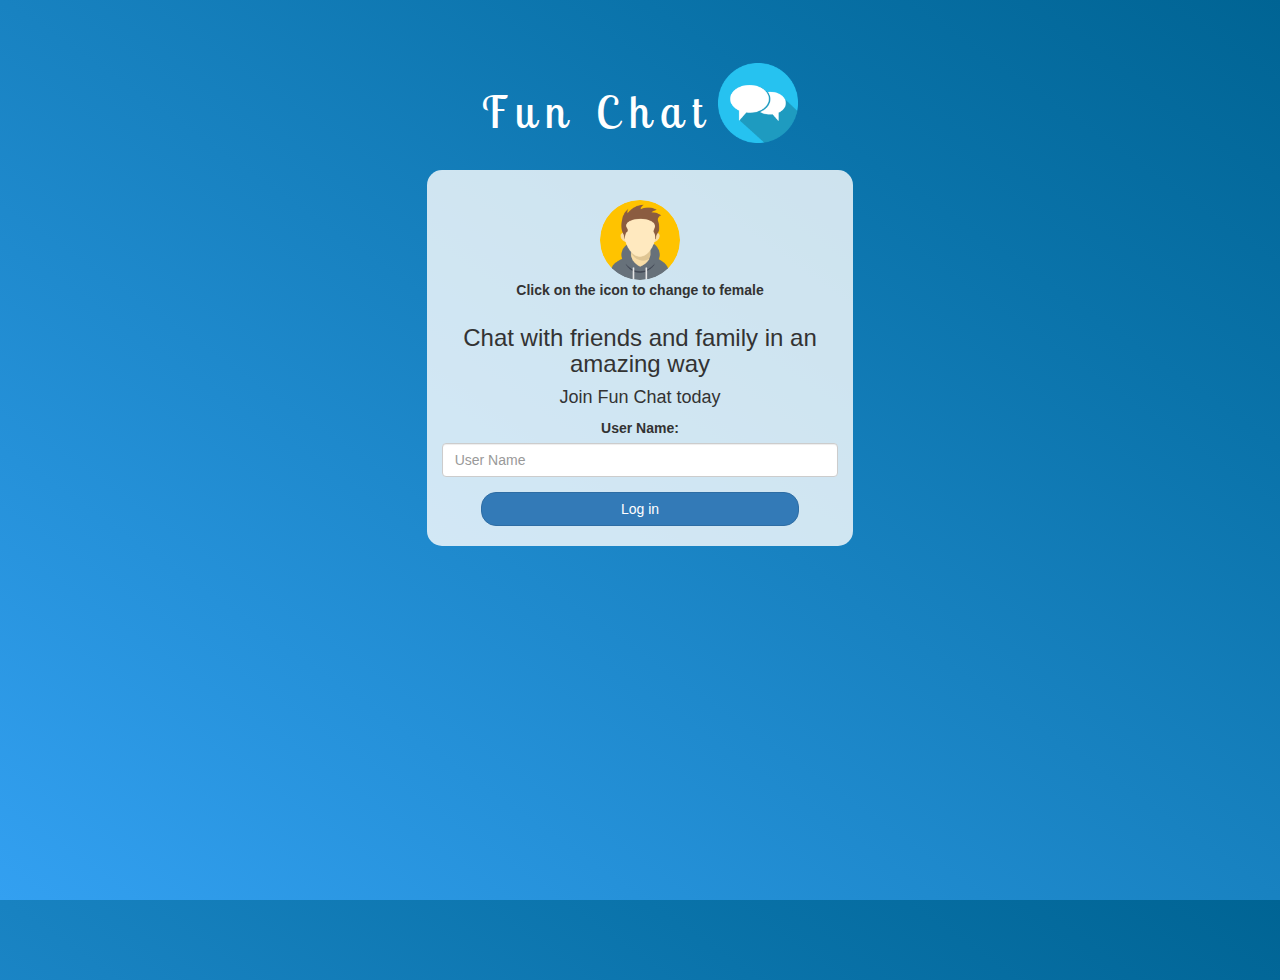
<file: index.html>
<!DOCTYPE html>
<html>
<head>
	<title> Fun Chat </title>
	<link rel="preconnect" href="https://fonts.googleapis.com">
<link rel="preconnect" href="https://fonts.gstatic.com" crossorigin>
<link href="https://fonts.googleapis.com/css2?family=Dancing+Script:wght@700&family=Lobster+Two:ital,wght@1,700&display=swap" rel="stylesheet">

<link rel="stylesheet" href="https://maxcdn.bootstrapcdn.com/bootstrap/3.4.0/css/bootstrap.min.css">
<script src="https://ajax.googleapis.com/ajax/libs/jquery/3.4.1/jquery.min.js"></script>
<script src="https://maxcdn.bootstrapcdn.com/bootstrap/3.4.0/js/bootstrap.min.js"></script>

<link rel="stylesheet" type="text/css" href="style.css">
<script src="kwitter.js"></script>
</head>
<body>
<center>
	<h1 class="header">	
		Fun Chat   <sup>
	<img src="icon.ico">
	</sup>
</h1>
	<div class="col-lg-4 col-md-6 col-sm-6 col-xs-11 login_div">
	<img src="male icon.jpg" onclick="iconchange()" id="user_icon" class="logo">
	<br>
	<label> Click on the icon to change to female </label>
		<h3 >Chat with friends and family in an amazing way</h3>
		<h4 >Join Fun Chat today</h4>
		<div class="form-group">
		  <label >User Name:</label>
		  <br>
            <input type="text" id="user_name" class="form-control" placeholder="User Name">
		</div>
		<button id="login_button" class="btn btn-primary" onclick="adduser()">Log in</button>
		<br><br>
	</div>
</center>
</body>
</html>
</file>
<file: style.css>
html, body
{
  height: 100%;
  margin: 0;
}

body
{
background-image: linear-gradient(to right top, #33a0f1, #2591d9, #1882c1, #0a73aa, #006494);
}

.header
{
	color: white;
	font-family: 'Dancing Script', cursive;
	font-family: 'Lobster Two', cursive;      
	font-size: 45px;letter-spacing: 10px;margin-top: 80px;
}
.header img
{
	width: 80px;margin-left: -15px;
}

.login_div
{
	background: rgba(255,255,255,0.8);float: none;border-radius: 15px;
}

.logo
{
	width: 80px;margin-top: 30px;border-radius: 40px;
}

#login_button
{
	width: 80%;border-radius: 15px;
}

.room_name
{
	cursor: pointer;
	font-size: 20px;
}


#logout
{
	font-size: 20px; float: right;
}


#output
{
	padding: 10px; width:80%;background: rgba(255,255,255,0.8);border-radius: 15px;
}

.input_div_room_page
{
	width: 80%;
}

.input_div label
{
	color: white;font-size: 20px;
}


.input_div_message_page
{
	position: fixed;bottom: 0px;width: 100%;background: rgba(255,255,255,0.8);
}
.input_div_message_page label
{
	color: black;
}
.input_div_message_page #msg
{
	width: 80%;
}
.input_div_message_page button
{
	margin-top: 15px;
	width: 50%; 
}
.color_white
{
	color: white
}

.user_tick
{
	width:20px;
}
.message_h4
{
	padding-left:5px;color:grey;
}
</file>
